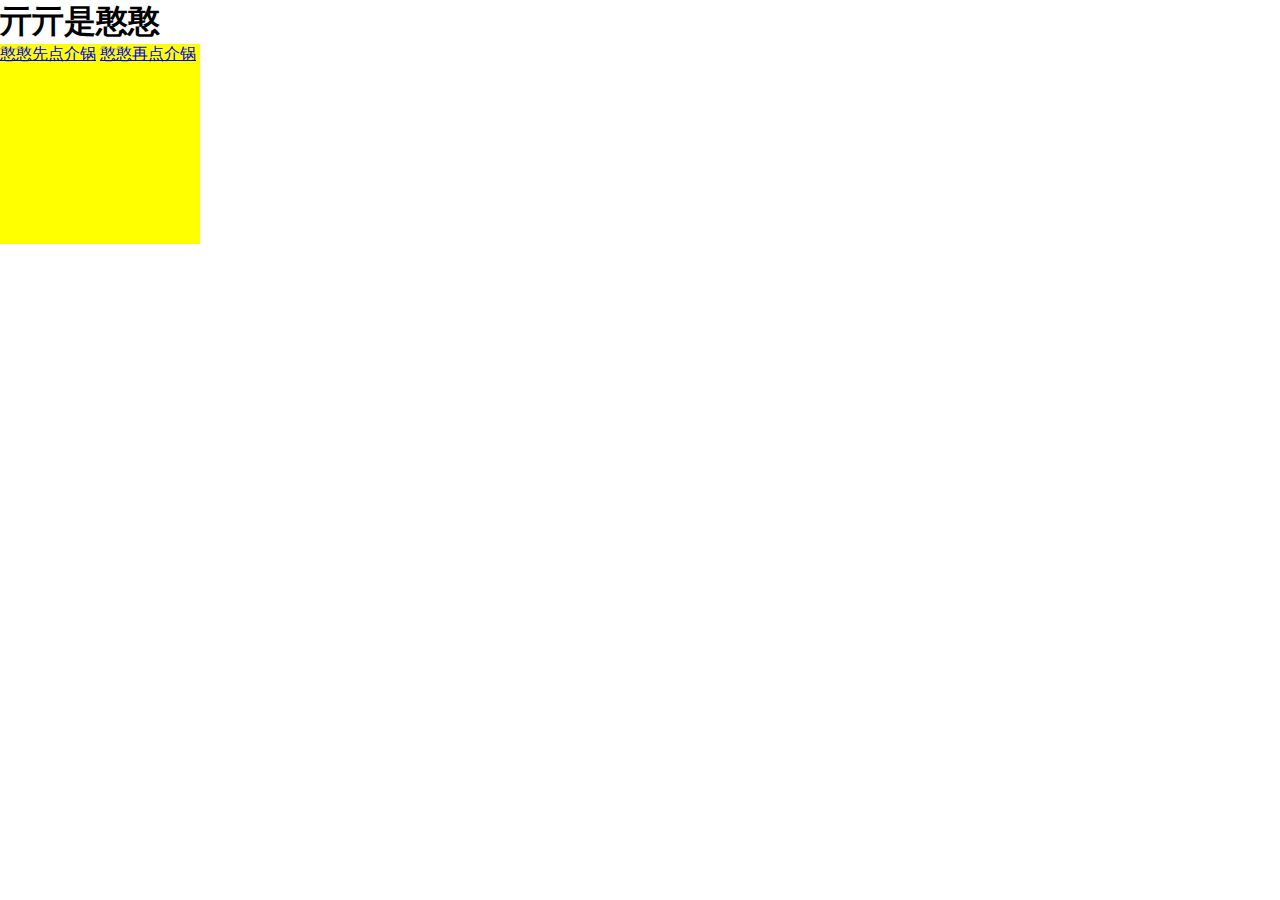
<file: index.html>
<!DOCTYPE html>
<html lang="en">
<head>
    <meta charset="UTF-8">
    <meta name="viewport" content="width=device-width, initial-scale=1.0">
    <title>亓亓</title>
    <link rel="stylesheet"  type="text/css" href="./css/index.css">
    <script type="text/javascript" src="./js/index.js"></script>
</head>
<body>
    <div>
        <h1>亓亓是憨憨</h1>
    </div>
    <div class="container">
        <a href="./html/indexSubOne.html">憨憨先点介锅</a>
        <a href="./html/indexSubTwo.html">憨憨再点介锅</a>
    </div>
</body>
</html>
</file>
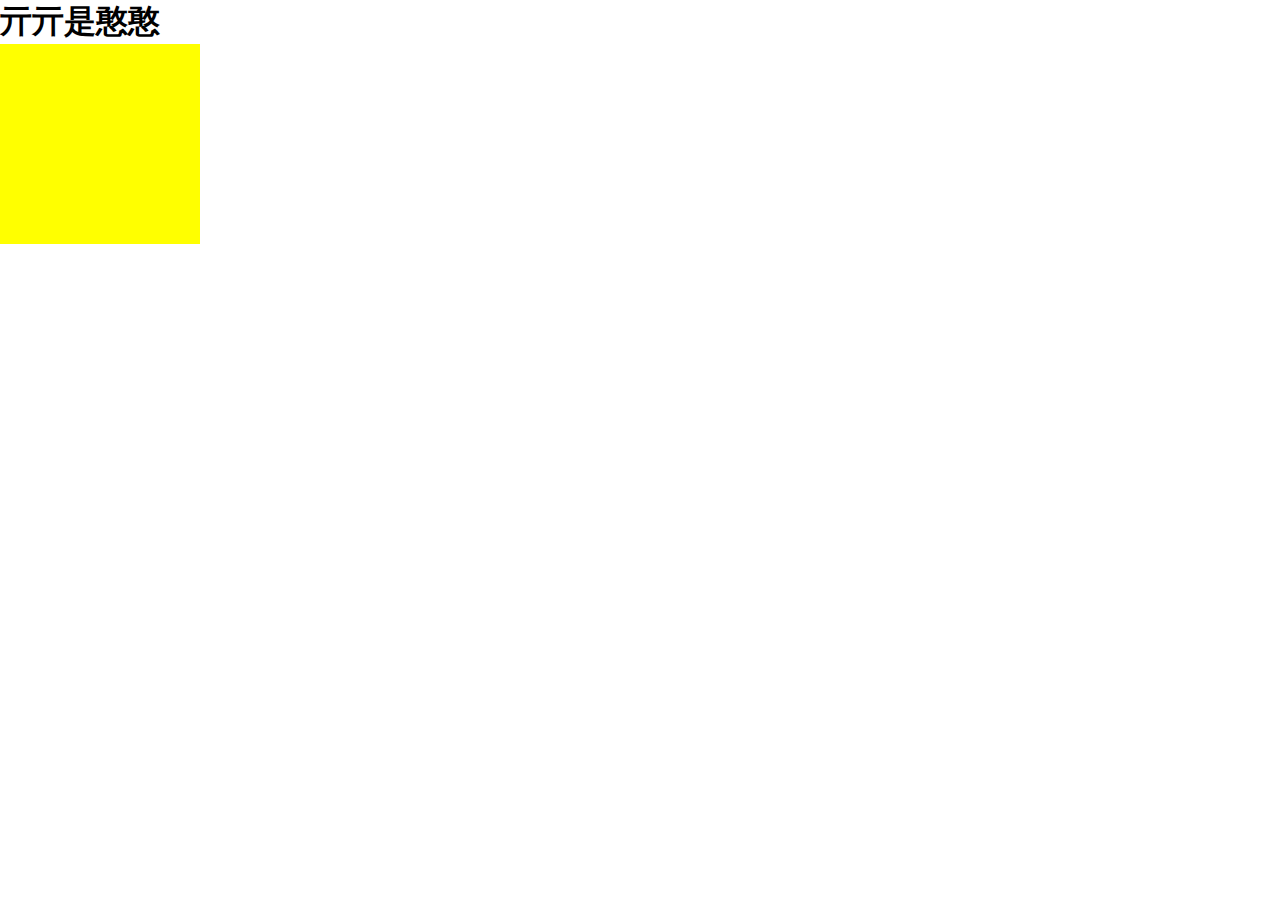
<file: html/index.html>
<!DOCTYPE html>
<html lang="en">
<head>
    <meta charset="UTF-8">
    <meta name="viewport" content="width=device-width, initial-scale=1.0">
    <title>Document</title>
    <link rel="stylesheet"  type="text/css" href="../css/index.css">
    <script type="text/javascript" src="../js/index.js"></script>
</head>
<body>
    <div>
        <h1>亓亓是憨憨</h1>
    </div>
    <div class="container">

    </div>
</body>
</html>
</file>
<file: css/index.css>
*{
    margin: 0;
    padding: 0;
}

.container{
    width: 200px;
    height: 200px;
    background-color: yellow;
}
</file>
